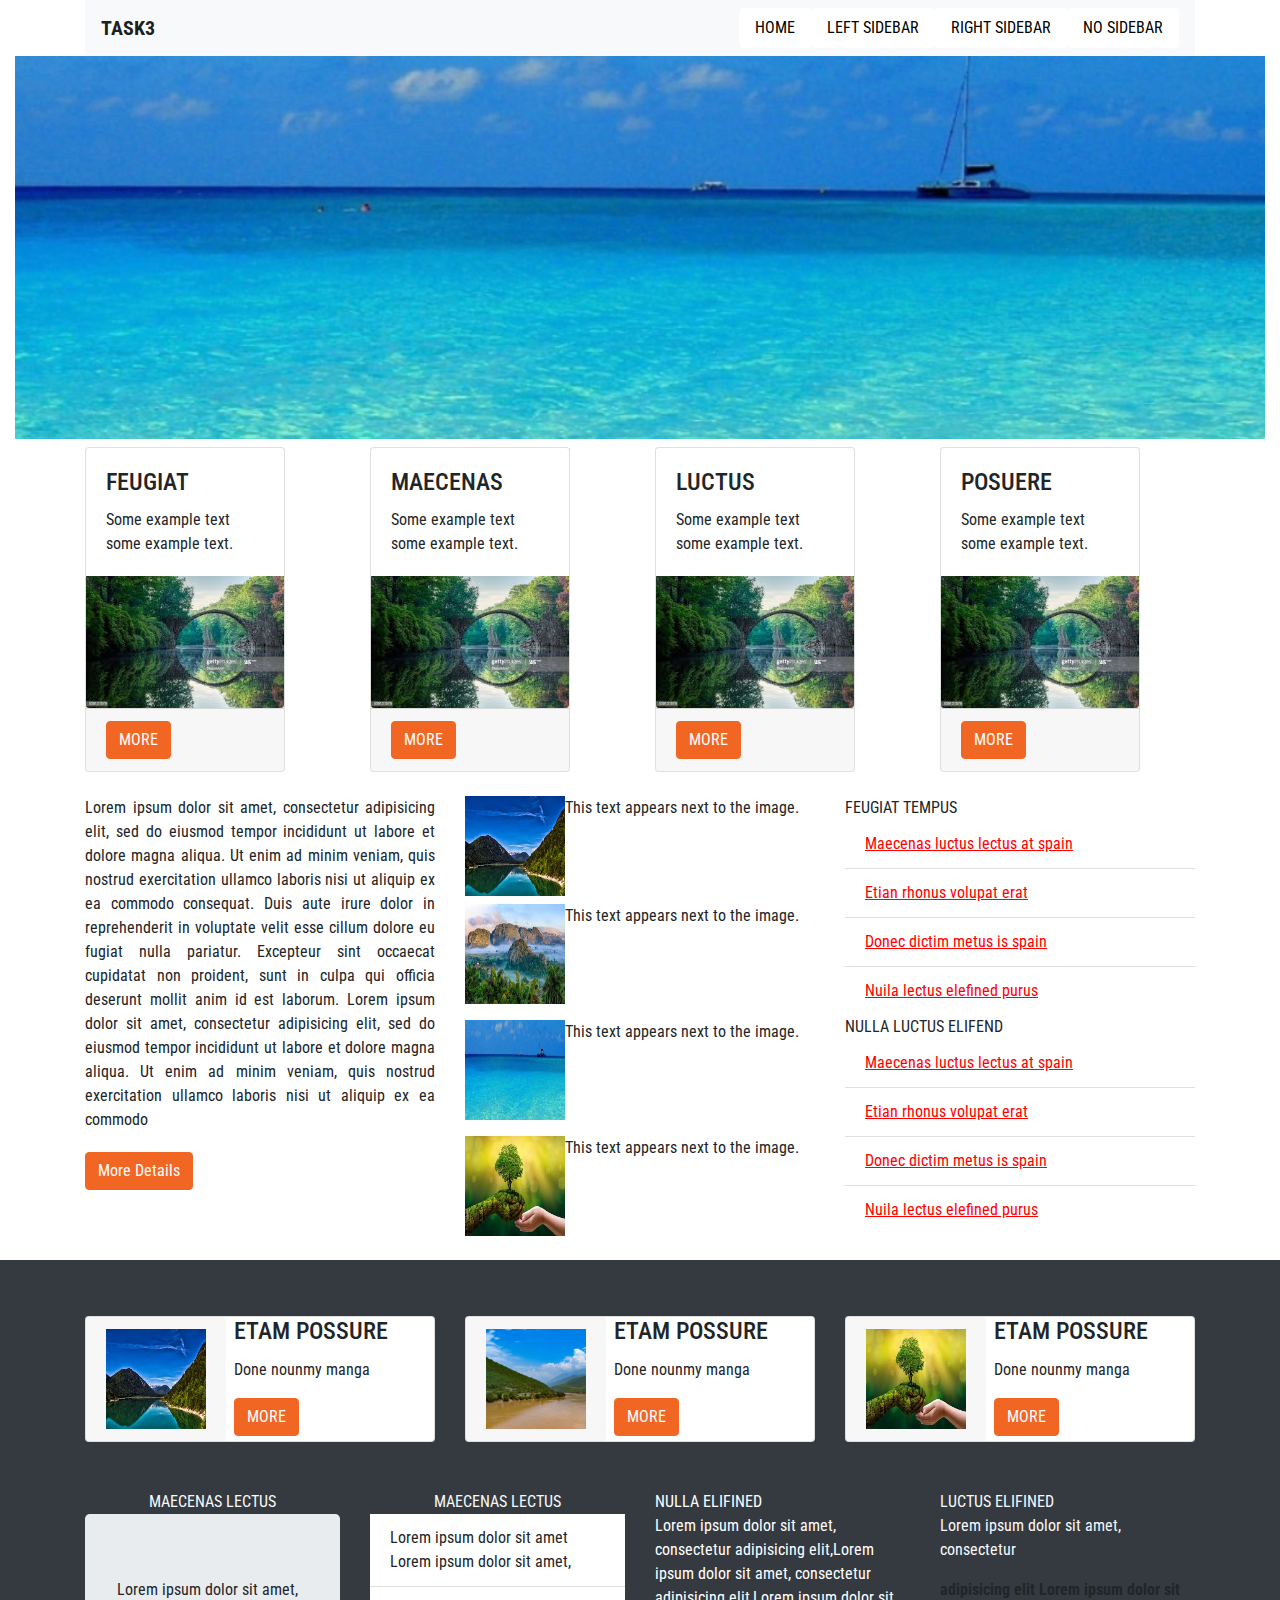
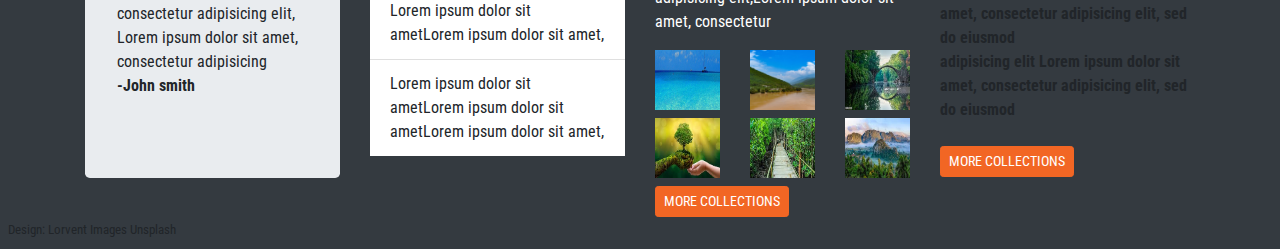
<file: index.html>
<!DOCTYPE html>
<html lang="en">
<head>
  <title>Lorvent Bootstrap Task3</title>
  <meta charset="utf-8">
  <meta name="viewport" content="width=device-width, initial-scale=1">
  <link rel="stylesheet" href="https://maxcdn.bootstrapcdn.com/bootstrap/4.5.0/css/bootstrap.min.css">
  <link rel="stylesheet" type="text/css" href="css/style.css">
  <link href="https://fonts.googleapis.com/css2?family=Roboto+Condensed:wght@300&display=swap" rel="stylesheet">
</head>
<body>

<div class="container">
<nav class="navbar navbar-expand-md navbar-light bg-light">
    <a class="navbar-brand font-weight-bolder" href="index.html">TASK3</a>
    <button class="navbar-toggler" type="button" data-toggle="collapse" data-target="#navbarNav">
        <span class="navbar-toggler-icon"></span>
    </button>
    <div class="collapse navbar-collapse" id="navbarNav">
        <ul class="navbar-nav mr-auto">
            
        </ul>
         <ul class="nav nav-pills">
           <li class="nav-item ">
                <a class="nav-link" href="index.html">HOME</a>
            </li>
            <li class="nav-item">
                <a class="nav-link" href="left.html">LEFT SIDEBAR</a>
            </li>
            <li class="nav-item">
                <a class="nav-link" href="right.html">RIGHT SIDEBAR</a>
            </li>
             <li class="nav-item">
                <a class="nav-link" href="nosidebar.html">NO SIDEBAR</a>
            </li>
    </ul>
    </div>
</nav>
</div>

<div class="container-fluid">
<img src="images/img1.jpg"  width="100%" class="img-fluid"/>
</div>


<div class="container mt-2">
  <div class="row">
    <div class="col-md-3">
         <div class="card" style="width:200px">
            <div class="card-body">
              <h4 class="card-title">FEUGIAT </h4>
              <p class="card-text">Some example text some example text. </p>  
            </div>
          <img class="card-img-bottom" src="images/img3.jpg" alt="Card image" style="width:100%">
          <div class="card-footer">
          <a href="#" class="btn btn-primary">MORE</a>
          </div>
         </div>
    </div>
    <div class="col-md-3">
         <div class="card" style="width:200px">
            <div class="card-body">
              <h4 class="card-title">MAECENAS</h4>
              <p class="card-text">Some example text some example text. </p>  
            </div>
           <img class="card-img-bottom" src="images/img3.jpg" alt="Card image" style="width:100%">
          <div class="card-footer">
          <a href="#" class="btn btn-primary">MORE</a>
          </div>
         </div>
    </div>
    <div class="col-md-3">
         <div class="card" style="width:200px">
            <div class="card-body">
              <h4 class="card-title">LUCTUS</h4>
              <p class="card-text">Some example text some example text. </p>  
            </div>
           <img class="card-img-bottom" src="images/img3.jpg" alt="Card image" style="width:100%">
          <div class="card-footer">
          <a href="#" class="btn btn-primary">MORE</a>
          </div>
         </div>
    </div>
    <div class="col-md-3">
         <div class="card" style="width:200px">
            <div class="card-body">
              <h4 class="card-title">POSUERE </h4>
              <p class="card-text">Some example text some example text. </p>  
            </div>
           <img class="card-img-bottom" src="images/img3.jpg" alt="Card image" style="width:100%">
          <div class="card-footer">
          <a href="#" class="btn btn-primary">MORE</a>
          </div>
         </div>
    </div>
  </div>
</div>


<div class="container mt-4">
  <div class="row">
    <div class="col-md-4 text-justify">
        <p>Lorem ipsum dolor sit amet, consectetur adipisicing elit, sed do eiusmod
        tempor incididunt ut labore et dolore magna aliqua. Ut enim ad minim veniam,
        quis nostrud exercitation ullamco laboris nisi ut aliquip ex ea commodo
        consequat. Duis aute irure dolor in reprehenderit in voluptate velit esse
        cillum dolore eu fugiat nulla pariatur. Excepteur sint occaecat cupidatat non
        proident, sunt in culpa qui officia deserunt mollit anim id est laborum.

        Lorem ipsum dolor sit amet, consectetur adipisicing elit, sed do eiusmod
        tempor incididunt ut labore et dolore magna aliqua. Ut enim ad minim veniam,
        quis nostrud exercitation ullamco laboris nisi ut aliquip ex ea commodo      
      </p>
        <button type="button" class="btn btn-primary mt-1">More Details</button>
    </div>
    <div class="col-md-4">
         <div class="clearfix">
              <img src="images/img7.jpg" height="100px" width="100px" alt="" class="float-left">
              <p>This text appears next to the image.</p>
          </div>
           <div class="clearfix mt-2">
              <img src="images/img6.jpg" height="100px" width="100px" alt="" class="float-left">
              <p>This text appears next to the image.</p>
          </div>
           <div class="clearfix mt-3">
              <img src="images/img1.jpg" height="100px" width="100px" alt="" class="float-left">
              <p>This text appears next to the image.</p>
          </div>
           <div class="clearfix mt-3">
              <img src="images/img4.jpg" height="100px" width="100px" alt="" class="float-left">
              <p>This text appears next to the image.</p>
          </div>
    </div>
    <div class="col-md-4">
      FEUGIAT TEMPUS
           <ul class="list-group list-group-flush" style="text-decoration:underline; color: red">
            <li class="list-group-item ">Maecenas luctus lectus at spain</li>
            <li  class="list-group-item">Etian rhonus volupat erat</li>
            <li class="list-group-item">Donec dictim metus is spain</li>
            <li class="list-group-item">Nuila lectus elefined purus</li>
          </ul>

      NULLA LUCTUS ELIFEND
           <ul class="list-group list-group-flush" style="text-decoration:underline; color: red">
            <li class="list-group-item ">Maecenas luctus lectus at spain</li>
            <li  class="list-group-item">Etian rhonus volupat erat</li>
            <li class="list-group-item">Donec dictim metus is spain</li>
            <li class="list-group-item">Nuila lectus elefined purus</li>
          </ul>
    </div>
  </div>
</div> 

 <section class="bg-dark p-2 mt-4">
  <div class="container mt-5 ">
    <div class="row">
        <div class="col-md-4">
            <div class="card flex-row flex-wrap">
                <div class="card-header border-0">
                   <img src="images/img7.jpg" height="100px" width="100px" alt=""/>
                </div>
                <div class="card-block px-2">
                    <h4 class="card-title">ETAM POSSURE</h4>
                    <p class="card-text">Done nounmy manga</p>
                    <a href="#" class="btn btn-primary">MORE</a>
                </div>
                <div class="w-100"></div>
                
            </div>
        </div>
        <div class="col-md-4">
            <div class="card flex-row flex-wrap">
                <div class="card-header border-0">
                    <img src="images/img2.jpg" height="100px" width="100px" alt=""/>
                </div>
                <div class="card-block px-2">
                    <h4 class="card-title">ETAM POSSURE</h4>
                    <p class="card-text">Done nounmy manga</p>
                    <a href="#" class="btn btn-primary">MORE</a>
                </div>
                <div class="w-100"></div>
               
            </div>
        </div>
        <div class="col-md-4">
            <div class="card flex-row flex-wrap">
                <div class="card-header border-0">
                    <img src="images/img4.jpg" height="100px" width="100px" alt=""/>
                </div>
                <div class="card-block px-2">
                    <h4 class="card-title">ETAM POSSURE</h4>
                    <p class="card-text">Done nounmy manga</p>
                    <a href="#" class="btn btn-primary">MORE</a>
                </div>
                <div class="w-100"></div>
                
            </div>
        </div>
    </div>
</div>

<div class="container mt-5">
    <div class="row">
        <div class="col-md-3">
          <div class="text-light text-center">MAECENAS LECTUS</div>
            <div class="jumbotron">
              <p>Lorem ipsum dolor sit amet, consectetur adipisicing elit, Lorem ipsum dolor sit amet, consectetur adipisicing <br><strong>-John smith</strong> </p>
            </div>
        </div>
        <div class="col-md-3">
           <div class="text-light text-center">MAECENAS LECTUS</div> 
             <ul class="list-group list-group-flush">

            <li class="list-group-item">Lorem ipsum dolor sit amet
            Lorem ipsum dolor sit amet, </li>
            <li class="list-group-item">Lorem ipsum dolor sit ametLorem ipsum dolor sit amet, </li>
            <li class="list-group-item">Lorem ipsum dolor sit ametLorem ipsum dolor sit ametLorem ipsum dolor sit amet, </li>
          
           </ul>
        </div>
        <div class="col-md-3">
          <div style="color: white">NULLA ELIFINED</div>
          <div class="text-white">Lorem ipsum dolor sit amet, consectetur adipisicing elit,Lorem ipsum dolor sit amet, consectetur adipisicing elit,Lorem ipsum dolor sit amet, consectetur </div>
          <div class="row row-cols-3 mt-3">
                <div class="col"> 
                  <img src="images/img1.jpg" height="60px" width="100%" alt=""/>
                </div>
                <div class="col">
                    <img src="images/img2.jpg" height="60px" width="100%" alt=""/>
                </div>
                <div class="col">
                    <img src="images/img3.jpg" height="60px" width="100%" alt=""/>
                </div>
                <div class="col mt-2">
                    <img src="images/img4.jpg" height="60px" width="100%" alt=""/>
                </div>  
                <div class="col mt-2">
                    <img src="images/img5.jpg" height="60px" width="100%" alt=""/>
                </div>
                <div class="col mt-2">
                    <img src="images/img6.jpg" height="60px" width="100%" alt=""/>
                </div>
          </div>
          <a href="#" class="btn btn-primary btn-sm mt-2">MORE COLLECTIONS</a>
          
          
        </div>
        <div class="col-md-3">
          <div class="text-light">LUCTUS ELIFINED</div>
          <P class="text-light">Lorem ipsum dolor sit amet, consectetur</P> 

          <p class="font-weight-bolder">adipisicing elit 
          Lorem ipsum dolor sit amet, consectetur adipisicing elit, sed do eiusmod <br>adipisicing elit 
          Lorem ipsum dolor sit amet, consectetur adipisicing elit, sed do eiusmod </p>
          
        <a href="#" class="btn btn-primary btn-sm mt-2">MORE COLLECTIONS</a>
          
        </div>
        </div>
    </div>
    <small class="text-center"> Design: Lorvent Images Unsplash</small>
</div>
</section>


</body>
 <script src="https://ajax.googleapis.com/ajax/libs/jquery/3.5.1/jquery.min.js"></script>
  <script src="https://cdnjs.cloudflare.com/ajax/libs/popper.js/1.16.0/umd/popper.min.js"></script>
  <script src="https://maxcdn.bootstrapcdn.com/bootstrap/4.5.0/js/bootstrap.min.js"></script>
</html>
</file>
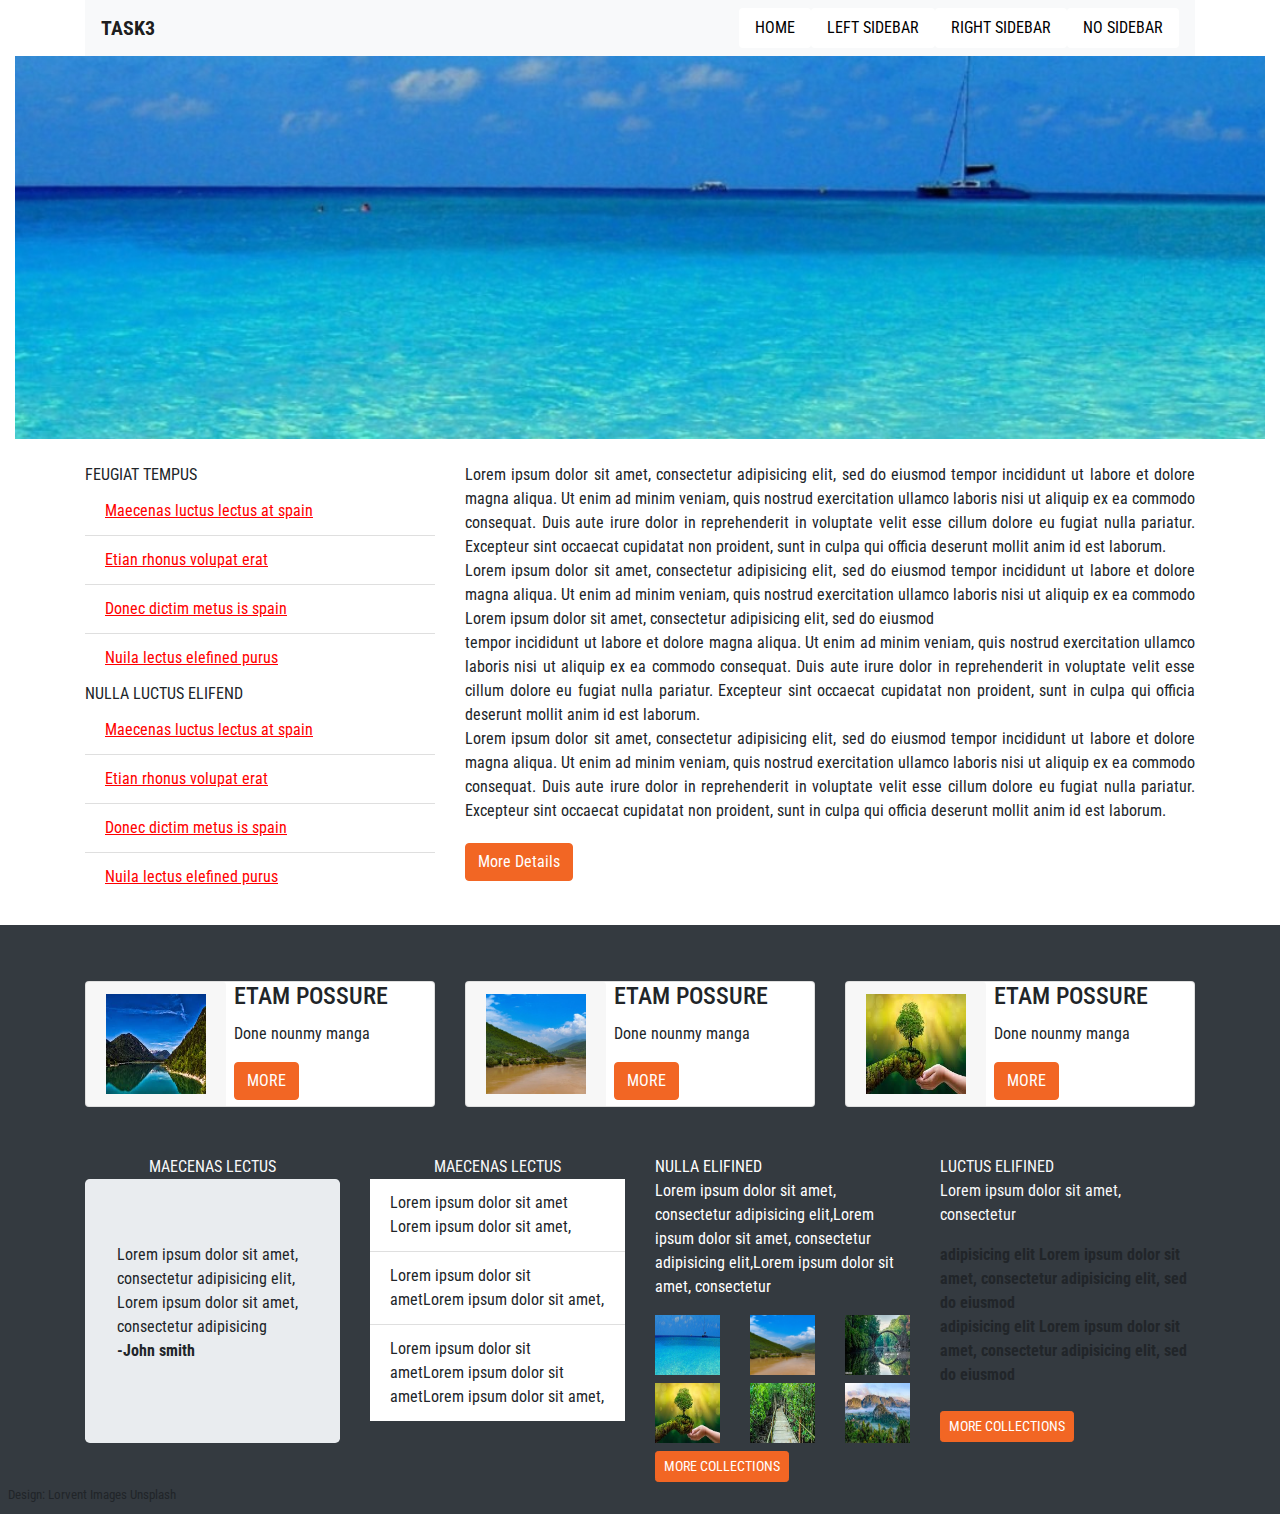
<file: left.html>
<!DOCTYPE html>
<html lang="en">
<head>
  <title>Lorvent Bootstrap Task3- Left </title>
  <meta charset="utf-8">
  <meta name="viewport" content="width=device-width, initial-scale=1">
  <link rel="stylesheet" href="https://maxcdn.bootstrapcdn.com/bootstrap/4.5.0/css/bootstrap.min.css">
  <link rel="stylesheet" type="text/css" href="css/style.css">
  <link href="https://fonts.googleapis.com/css2?family=Roboto+Condensed:wght@300&display=swap" rel="stylesheet">
</head>
<body>

<div class="container">
<nav class="navbar navbar-expand-md navbar-light bg-light">
    <a class="navbar-brand font-weight-bolder" href="index.html">TASK3</a>
    <button class="navbar-toggler" type="button" data-toggle="collapse" data-target="#navbarNav">
        <span class="navbar-toggler-icon"></span>
    </button>
    <div class="collapse navbar-collapse" id="navbarNav">
        <ul class="navbar-nav mr-auto">
            
        </ul>
         <ul class="nav nav-pills">
           <li class="nav-item ">
                <a class="nav-link" href="index.html">HOME</a>
            </li>
            <li class="nav-item">
                <a class="nav-link" href="left.html">LEFT SIDEBAR</a>
            </li>
            <li class="nav-item">
                <a class="nav-link" href="right.html">RIGHT SIDEBAR</a>
            </li>
             <li class="nav-item">
                <a class="nav-link" href="nosidebar.html">NO SIDEBAR</a>
            </li>
    </ul>
    </div>
</nav>
</div>

<div class="container-fluid">
<img src="images/img1.jpg"  width="100%" class="img-fluid"/>
</div>




<div class="container mt-4">
  <div class="row">
     <div class="col-md-4">
      FEUGIAT TEMPUS
           <ul class="list-group list-group-flush" style="text-decoration:underline; color: red">
            <li class="list-group-item ">Maecenas luctus lectus at spain</li>
            <li  class="list-group-item">Etian rhonus volupat erat</li>
            <li class="list-group-item">Donec dictim metus is spain</li>
            <li class="list-group-item">Nuila lectus elefined purus</li>
          </ul>

      NULLA LUCTUS ELIFEND
           <ul class="list-group list-group-flush" style="text-decoration:underline; color: red">
            <li class="list-group-item ">Maecenas luctus lectus at spain</li>
            <li  class="list-group-item">Etian rhonus volupat erat</li>
            <li class="list-group-item">Donec dictim metus is spain</li>
            <li class="list-group-item">Nuila lectus elefined purus</li>
          </ul>
    </div>
    <div class="col-md-8 text-justify">
        <p>Lorem ipsum dolor sit amet, consectetur adipisicing elit, sed do eiusmod
        tempor incididunt ut labore et dolore magna aliqua. Ut enim ad minim veniam,
        quis nostrud exercitation ullamco laboris nisi ut aliquip ex ea commodo
        consequat. Duis aute irure dolor in reprehenderit in voluptate velit esse
        cillum dolore eu fugiat nulla pariatur. Excepteur sint occaecat cupidatat non
        proident, sunt in culpa qui officia deserunt mollit anim id est laborum.<br>

        Lorem ipsum dolor sit amet, consectetur adipisicing elit, sed do eiusmod
        tempor incididunt ut labore et dolore magna aliqua. Ut enim ad minim veniam,
        quis nostrud exercitation ullamco laboris nisi ut aliquip ex ea commodo   
        Lorem ipsum dolor sit amet, consectetur adipisicing elit, sed do eiusmod <br>
           tempor incididunt ut labore et dolore magna aliqua. Ut enim ad minim veniam,
           quis nostrud exercitation ullamco laboris nisi ut aliquip ex ea commodo
           consequat. Duis aute irure dolor in reprehenderit in voluptate velit esse
           cillum dolore eu fugiat nulla pariatur. Excepteur sint occaecat cupidatat non
           proident, sunt in culpa qui officia deserunt mollit anim id est laborum.   <br>
           Lorem ipsum dolor sit amet, consectetur adipisicing elit, sed do eiusmod
           tempor incididunt ut labore et dolore magna aliqua. Ut enim ad minim veniam,
           quis nostrud exercitation ullamco laboris nisi ut aliquip ex ea commodo
           consequat. Duis aute irure dolor in reprehenderit in voluptate velit esse
           cillum dolore eu fugiat nulla pariatur. Excepteur sint occaecat cupidatat non
           proident, sunt in culpa qui officia deserunt mollit anim id est laborum.
      </p>
        <button type="button" class="btn btn-primary mt-1">More Details</button>
    </div>
   
   
  </div>
</div>




 <section class="bg-dark p-2 mt-4">
  <div class="container mt-5 ">
    <div class="row">
        <div class="col-md-4">
            <div class="card flex-row flex-wrap">
                <div class="card-header border-0">
                   <img src="images/img7.jpg" height="100px" width="100px" alt=""/>
                </div>
                <div class="card-block px-2">
                    <h4 class="card-title">ETAM POSSURE</h4>
                    <p class="card-text">Done nounmy manga</p>
                    <a href="#" class="btn btn-primary">MORE</a>
                </div>
                <div class="w-100"></div>
                
            </div>
        </div>
        <div class="col-md-4">
            <div class="card flex-row flex-wrap">
                <div class="card-header border-0">
                    <img src="images/img2.jpg" height="100px" width="100px" alt=""/>
                </div>
                <div class="card-block px-2">
                    <h4 class="card-title">ETAM POSSURE</h4>
                    <p class="card-text">Done nounmy manga</p>
                    <a href="#" class="btn btn-primary">MORE</a>
                </div>
                <div class="w-100"></div>
               
            </div>
        </div>
        <div class="col-md-4">
            <div class="card flex-row flex-wrap">
                <div class="card-header border-0">
                    <img src="images/img4.jpg" height="100px" width="100px" alt=""/>
                </div>
                <div class="card-block px-2">
                    <h4 class="card-title">ETAM POSSURE</h4>
                    <p class="card-text">Done nounmy manga</p>
                    <a href="#" class="btn btn-primary">MORE</a>
                </div>
                <div class="w-100"></div>
                
            </div>
        </div>
    </div>
</div>

<div class="container mt-5">
    <div class="row">
        <div class="col-md-3">
          <div class="text-light text-center">MAECENAS LECTUS</div>
            <div class="jumbotron">
              <p>Lorem ipsum dolor sit amet, consectetur adipisicing elit, Lorem ipsum dolor sit amet, consectetur adipisicing <br><strong>-John smith</strong> </p>
            </div>
        </div>
        <div class="col-md-3">
           <div class="text-light text-center">MAECENAS LECTUS</div> 
             <ul class="list-group list-group-flush">

            <li class="list-group-item">Lorem ipsum dolor sit amet
            Lorem ipsum dolor sit amet, </li>
            <li class="list-group-item">Lorem ipsum dolor sit ametLorem ipsum dolor sit amet, </li>
            <li class="list-group-item">Lorem ipsum dolor sit ametLorem ipsum dolor sit ametLorem ipsum dolor sit amet, </li>
          
           </ul>
        </div>
        <div class="col-md-3">
          <div style="color: white">NULLA ELIFINED</div>
          <div class="text-white">Lorem ipsum dolor sit amet, consectetur adipisicing elit,Lorem ipsum dolor sit amet, consectetur adipisicing elit,Lorem ipsum dolor sit amet, consectetur </div>
          <div class="row row-cols-3 mt-3">
                <div class="col"> 
                  <img src="images/img1.jpg" height="60px" width="100%" alt=""/>
                </div>
                <div class="col">
                    <img src="images/img2.jpg" height="60px" width="100%" alt=""/>
                </div>
                <div class="col">
                    <img src="images/img3.jpg" height="60px" width="100%" alt=""/>
                </div>
                <div class="col mt-2">
                    <img src="images/img4.jpg" height="60px" width="100%" alt=""/>
                </div>  
                <div class="col mt-2">
                    <img src="images/img5.jpg" height="60px" width="100%" alt=""/>
                </div>
                <div class="col mt-2">
                    <img src="images/img6.jpg" height="60px" width="100%" alt=""/>
                </div>
          </div>
          <a href="#" class="btn btn-primary btn-sm mt-2">MORE COLLECTIONS</a>
          
          
        </div>
        <div class="col-md-3">
          <div class="text-light">LUCTUS ELIFINED</div>
          <P class="text-light">Lorem ipsum dolor sit amet, consectetur</P> 

          <p class="font-weight-bolder">adipisicing elit 
          Lorem ipsum dolor sit amet, consectetur adipisicing elit, sed do eiusmod <br>adipisicing elit 
          Lorem ipsum dolor sit amet, consectetur adipisicing elit, sed do eiusmod </p>
          
        <a href="#" class="btn btn-primary btn-sm mt-2">MORE COLLECTIONS</a>
          
        </div>
        </div>
    </div>
    <small class="text-center"> Design: Lorvent Images Unsplash</small>
</div>
</section>


</body>
 <script src="https://ajax.googleapis.com/ajax/libs/jquery/3.5.1/jquery.min.js"></script>
  <script src="https://cdnjs.cloudflare.com/ajax/libs/popper.js/1.16.0/umd/popper.min.js"></script>
  <script src="https://maxcdn.bootstrapcdn.com/bootstrap/4.5.0/js/bootstrap.min.js"></script>
</html>
</file>
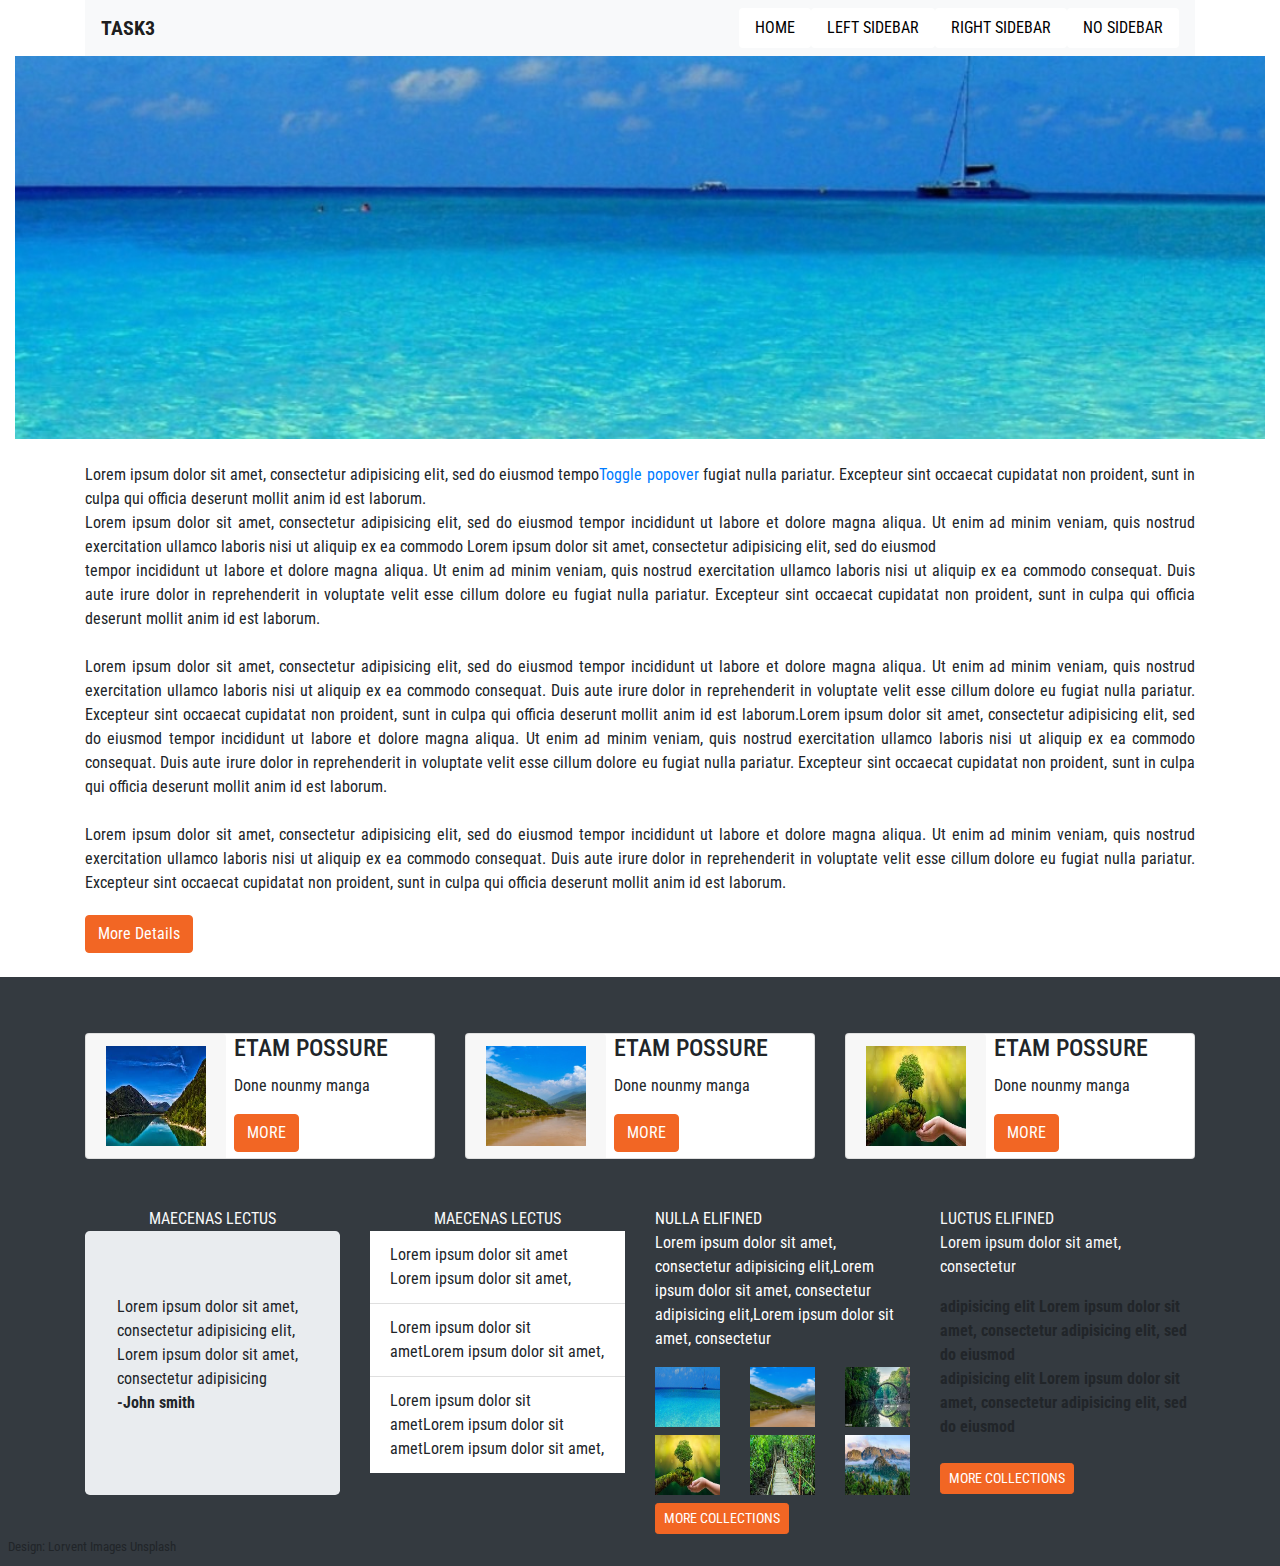
<file: nosidebar.html>
<!DOCTYPE html>
<html lang="en">
<head>
  <title>Lorvent Bootstrap Task3 - NoSideBar</title>
  <meta charset="utf-8">
  <meta name="viewport" content="width=device-width, initial-scale=1">
  <link rel="stylesheet" href="https://maxcdn.bootstrapcdn.com/bootstrap/4.5.0/css/bootstrap.min.css">
  <link rel="stylesheet" type="text/css" href="css/style.css">
  <link href="https://fonts.googleapis.com/css2?family=Roboto+Condensed:wght@300&display=swap" rel="stylesheet">
</head>
<body>

<div class="container">
<nav class="navbar navbar-expand-md navbar-light bg-light">
    <a class="navbar-brand font-weight-bolder" href="index.html">TASK3</a>
    <button class="navbar-toggler" type="button" data-toggle="collapse" data-target="#navbarNav">
        <span class="navbar-toggler-icon"></span>
    </button>
    <div class="collapse navbar-collapse" id="navbarNav">
        <ul class="navbar-nav mr-auto">
            
        </ul>
         <ul class="nav nav-pills">
           <li class="nav-item ">
                <a class="nav-link" href="index.html">HOME</a>
            </li>
            <li class="nav-item">
                <a class="nav-link" href="left.html">LEFT SIDEBAR</a>
            </li>
            <li class="nav-item">
                <a class="nav-link" href="right.html">RIGHT SIDEBAR</a>
            </li>
             <li class="nav-item">
                <a class="nav-link" href="nosidebar.html">NO SIDEBAR</a>
            </li>
    </ul>
    </div>
</nav>
</div>

<div class="container-fluid">
<img src="images/img1.jpg"  width="100%" class="img-fluid"/>
</div>





<div class="container mt-4">
  <div class="row">
    
    <div class="col-md-12 text-justify">
        <p>Lorem ipsum dolor sit amet, consectetur adipisicing elit, sed do eiusmod
        tempo<a href="#" data-toggle="popover" title="Roboto Condensed" data-content="Font-Size:20px line-height;26px" data-placement="bottom">Toggle popover</a> fugiat nulla pariatur. Excepteur sint occaecat cupidatat non
        proident, sunt in culpa qui officia deserunt mollit anim id est laborum.<br>

        Lorem ipsum dolor sit amet, consectetur adipisicing elit, sed do eiusmod
        tempor incididunt ut labore et dolore magna aliqua. Ut enim ad minim veniam,
        quis nostrud exercitation ullamco laboris nisi ut aliquip ex ea commodo   
        Lorem ipsum dolor sit amet, consectetur adipisicing elit, sed do eiusmod <br>
           tempor incididunt ut labore et dolore magna aliqua. Ut enim ad minim veniam,
           quis nostrud exercitation ullamco laboris nisi ut aliquip ex ea commodo
           consequat. Duis aute irure dolor in reprehenderit in voluptate velit esse
           cillum dolore eu fugiat nulla pariatur. Excepteur sint occaecat cupidatat non
           proident, sunt in culpa qui officia deserunt mollit anim id est laborum.<br><br>
           Lorem ipsum dolor sit amet, consectetur adipisicing elit, sed do eiusmod
           tempor incididunt ut labore et dolore magna aliqua. Ut enim ad minim veniam,
           quis nostrud exercitation ullamco laboris nisi ut aliquip ex ea commodo
           consequat. Duis aute irure dolor in reprehenderit in voluptate velit esse
           cillum dolore eu fugiat nulla pariatur. Excepteur sint occaecat cupidatat non
           proident, sunt in culpa qui officia deserunt mollit anim id est laborum.Lorem ipsum dolor sit amet, consectetur adipisicing elit, sed do eiusmod
           tempor incididunt ut labore et dolore magna aliqua. Ut enim ad minim veniam,
           quis nostrud exercitation ullamco laboris nisi ut aliquip ex ea commodo
           consequat. Duis aute irure dolor in reprehenderit in voluptate velit esse
           cillum dolore eu fugiat nulla pariatur. Excepteur sint occaecat cupidatat non
           proident, sunt in culpa qui officia deserunt mollit anim id est laborum.<br><br>
           Lorem ipsum dolor sit amet, consectetur adipisicing elit, sed do eiusmod
           tempor incididunt ut labore et dolore magna aliqua. Ut enim ad minim veniam,
           quis nostrud exercitation ullamco laboris nisi ut aliquip ex ea commodo
           consequat. Duis aute irure dolor in reprehenderit in voluptate velit esse
           cillum dolore eu fugiat nulla pariatur. Excepteur sint occaecat cupidatat non
           proident, sunt in culpa qui officia deserunt mollit anim id est laborum.
      </p>
        <button type="button" class="btn btn-primary mt-1">More Details</button>
    </div>
   
   
  </div>
</div>

 

 <section class="bg-dark p-2 mt-4">
  <div class="container mt-5 ">
    <div class="row">
        <div class="col-md-4">
            <div class="card flex-row flex-wrap">
                <div class="card-header border-0">
                   <img src="images/img7.jpg" height="100px" width="100px" alt=""/>
                </div>
                <div class="card-block px-2">
                    <h4 class="card-title">ETAM POSSURE</h4>
                    <p class="card-text">Done nounmy manga</p>
                    <a href="#" class="btn btn-primary">MORE</a>
                </div>
                <div class="w-100"></div>
                
            </div>
        </div>
        <div class="col-md-4">
            <div class="card flex-row flex-wrap">
                <div class="card-header border-0">
                    <img src="images/img2.jpg" height="100px" width="100px" alt=""/>
                </div>
                <div class="card-block px-2">
                    <h4 class="card-title">ETAM POSSURE</h4>
                    <p class="card-text">Done nounmy manga</p>
                    <a href="#" class="btn btn-primary">MORE</a>
                </div>
                <div class="w-100"></div>
               
            </div>
        </div>
        <div class="col-md-4">
            <div class="card flex-row flex-wrap">
                <div class="card-header border-0">
                    <img src="images/img4.jpg" height="100px" width="100px" alt=""/>
                </div>
                <div class="card-block px-2">
                    <h4 class="card-title">ETAM POSSURE</h4>
                    <p class="card-text">Done nounmy manga</p>
                    <a href="#" class="btn btn-primary">MORE</a>
                </div>
                <div class="w-100"></div>
                
            </div>
        </div>
    </div>
</div>

<div class="container mt-5">
    <div class="row">
        <div class="col-md-3">
          <div class="text-light text-center">MAECENAS LECTUS</div>
            <div class="jumbotron">
              <p>Lorem ipsum dolor sit amet, consectetur adipisicing elit, Lorem ipsum dolor sit amet, consectetur adipisicing <br><strong>-John smith</strong> </p>
            </div>
        </div>
        <div class="col-md-3">
           <div class="text-light text-center">MAECENAS LECTUS</div> 
             <ul class="list-group list-group-flush">

            <li class="list-group-item">Lorem ipsum dolor sit amet
            Lorem ipsum dolor sit amet, </li>
            <li class="list-group-item">Lorem ipsum dolor sit ametLorem ipsum dolor sit amet, </li>
            <li class="list-group-item">Lorem ipsum dolor sit ametLorem ipsum dolor sit ametLorem ipsum dolor sit amet, </li>
          
           </ul>
        </div>
        <div class="col-md-3">
          <div style="color: white">NULLA ELIFINED</div>
          <div class="text-white">Lorem ipsum dolor sit amet, consectetur adipisicing elit,Lorem ipsum dolor sit amet, consectetur adipisicing elit,Lorem ipsum dolor sit amet, consectetur </div>
          <div class="row row-cols-3 mt-3">
                <div class="col"> 
                  <img src="images/img1.jpg" height="60px" width="100%" alt=""/>
                </div>
                <div class="col">
                    <img src="images/img2.jpg" height="60px" width="100%" alt=""/>
                </div>
                <div class="col">
                    <img src="images/img3.jpg" height="60px" width="100%" alt=""/>
                </div>
                <div class="col mt-2">
                    <img src="images/img4.jpg" height="60px" width="100%" alt=""/>
                </div>  
                <div class="col mt-2">
                    <img src="images/img5.jpg" height="60px" width="100%" alt=""/>
                </div>
                <div class="col mt-2">
                    <img src="images/img6.jpg" height="60px" width="100%" alt=""/>
                </div>
          </div>
          <a href="#" class="btn btn-primary btn-sm mt-2">MORE COLLECTIONS</a>
          
          
        </div>
        <div class="col-md-3">
          <div class="text-light">LUCTUS ELIFINED</div>
          <P class="text-light">Lorem ipsum dolor sit amet, consectetur</P> 

          <p class="font-weight-bolder">adipisicing elit 
          Lorem ipsum dolor sit amet, consectetur adipisicing elit, sed do eiusmod <br>adipisicing elit 
          Lorem ipsum dolor sit amet, consectetur adipisicing elit, sed do eiusmod </p>
          
        <a href="#" class="btn btn-primary btn-sm mt-2">MORE COLLECTIONS</a>
          
        </div>
        </div>
    </div>
    <small class="text-center"> Design: Lorvent Images Unsplash</small>
</div>
</section>


</body>
 <script src="https://ajax.googleapis.com/ajax/libs/jquery/3.5.1/jquery.min.js"></script>
  <script src="https://cdnjs.cloudflare.com/ajax/libs/popper.js/1.16.0/umd/popper.min.js"></script>
  <script src="https://maxcdn.bootstrapcdn.com/bootstrap/4.5.0/js/bootstrap.min.js"></script>





<script>
$(document).ready(function(){
  $('[data-toggle="popover"]').popover();
});
</script>
</html>
</file>
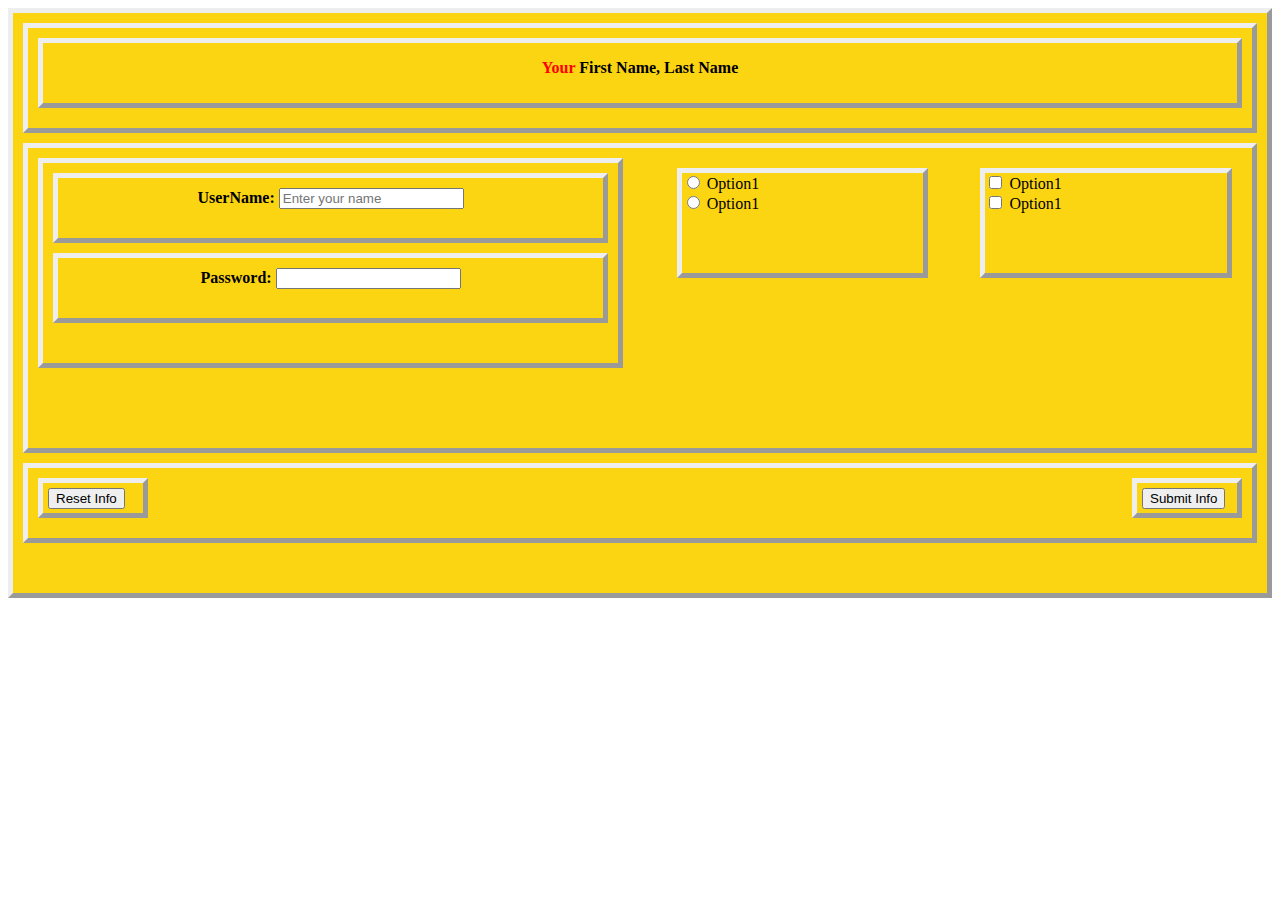
<file: register.html>
<!DOCTYPE html>
<html lang="en">
<head>
  <title>Task One hour</title>
  <meta charset="utf-8">
  <meta name="viewport" content="width=device-width, initial-scale=1">
  <link rel="stylesheet" type="text/css" href="css/task.css">

</head>
<body>

<div class="tab">
    <div class="header">
      <div class="name">
         <p> <span style="color:red;text-align: center">Your</span> First Name, Last Name</p>
      </div>
    </div>

  <div class="middle">
    <div class="left">
      <div class="name">
         UserName: <input type="text" name="username" placeholder="Enter your name">
      </div>
      <div class="name">
          Password: <input type="Password" name="password">
      </div>
    </div>
    <div class="right">
        <div class="ra">
            <div><input type="radio"> Option1 </div>
            <div><input type="radio"> Option1 </div>
          </div>
            <div class="rb"> 
              <div><input type="checkbox"> Option1 </div>
            <div><input type="checkbox"> Option1 </div>

            </div>

    </div>
  </div>

   <div class="footer">
      <div class="fa">
        <button type="reset">Reset Info </button> 
      </div>
      <div class="fb">
         <button type="Submit">Submit Info </button> 
      </div>
    </div>


</div>




</body>
</html>
</file>
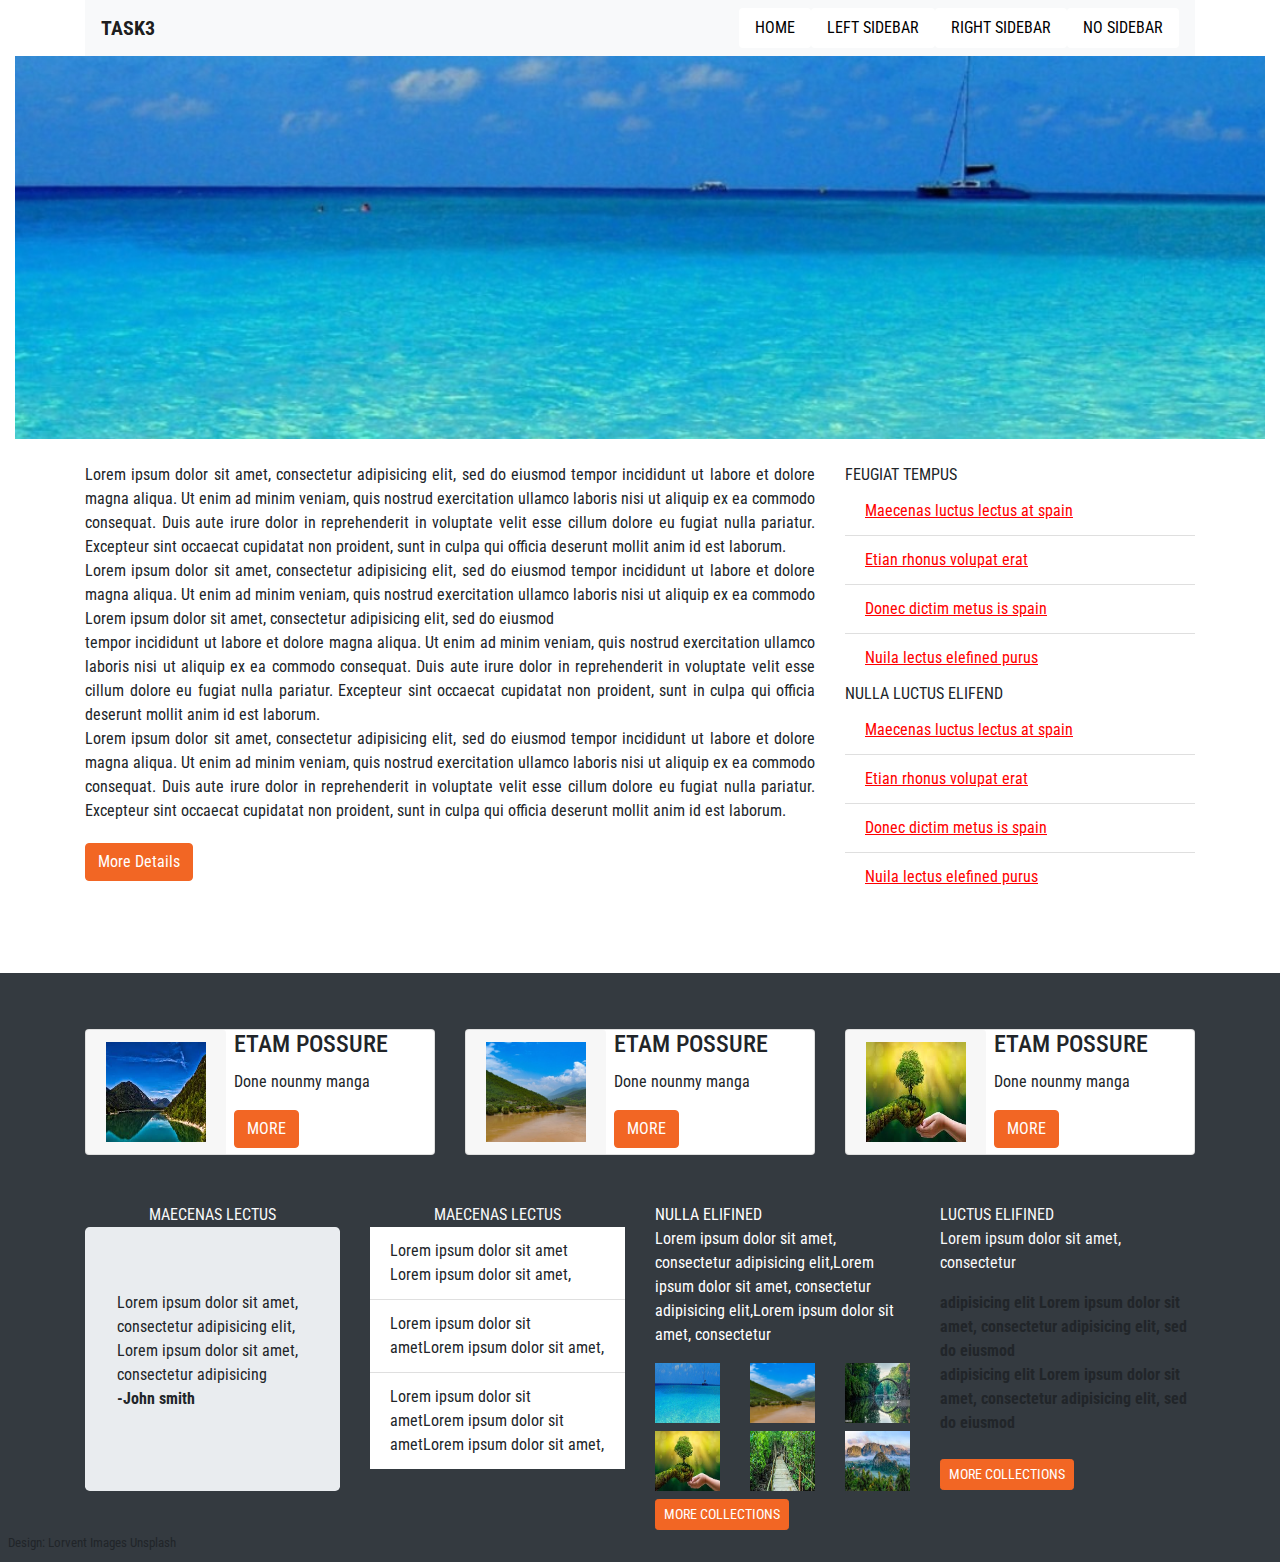
<file: right.html>
<!DOCTYPE html>
<html lang="en">
<head>
  <title>Lorvent Bootstrap Task3 - Right</title>
  <meta charset="utf-8">
  <meta name="viewport" content="width=device-width, initial-scale=1">
  <link rel="stylesheet" href="https://maxcdn.bootstrapcdn.com/bootstrap/4.5.0/css/bootstrap.min.css">
  <link rel="stylesheet" type="text/css" href="css/style.css">
  <link href="https://fonts.googleapis.com/css2?family=Roboto+Condensed:wght@300&display=swap" rel="stylesheet">
</head>
<body>

<div class="container">
<nav class="navbar navbar-expand-md navbar-light bg-light">
    <a class="navbar-brand font-weight-bolder" href="index.html">TASK3</a>
    <button class="navbar-toggler" type="button" data-toggle="collapse" data-target="#navbarNav">
        <span class="navbar-toggler-icon"></span>
    </button>
    <div class="collapse navbar-collapse" id="navbarNav">
        <ul class="navbar-nav mr-auto">
            
        </ul>
         <ul class="nav nav-pills">
           <li class="nav-item ">
                <a class="nav-link" href="index.html">HOME</a>
            </li>
            <li class="nav-item">
                <a class="nav-link" href="left.html">LEFT SIDEBAR</a>
            </li>
            <li class="nav-item">
                <a class="nav-link" href="right.html">RIGHT SIDEBAR</a>
            </li>
             <li class="nav-item">
                <a class="nav-link" href="nosidebar.html">NO SIDEBAR</a>
            </li>
    </ul>
    </div>
</nav>
</div>

<div class="container-fluid">
<img src="images/img1.jpg"  width="100%" class="img-fluid"/>
</div>





<div class="container mt-4">
  <div class="row">
    
    <div class="col-md-8 text-justify">
        <p>Lorem ipsum dolor sit amet, consectetur adipisicing elit, sed do eiusmod
        tempor incididunt ut labore et dolore magna aliqua. Ut enim ad minim veniam,
        quis nostrud exercitation ullamco laboris nisi ut aliquip ex ea commodo
        consequat. Duis aute irure dolor in reprehenderit in voluptate velit esse
        cillum dolore eu fugiat nulla pariatur. Excepteur sint occaecat cupidatat non
        proident, sunt in culpa qui officia deserunt mollit anim id est laborum.<br>

        Lorem ipsum dolor sit amet, consectetur adipisicing elit, sed do eiusmod
        tempor incididunt ut labore et dolore magna aliqua. Ut enim ad minim veniam,
        quis nostrud exercitation ullamco laboris nisi ut aliquip ex ea commodo   
        Lorem ipsum dolor sit amet, consectetur adipisicing elit, sed do eiusmod <br>
           tempor incididunt ut labore et dolore magna aliqua. Ut enim ad minim veniam,
           quis nostrud exercitation ullamco laboris nisi ut aliquip ex ea commodo
           consequat. Duis aute irure dolor in reprehenderit in voluptate velit esse
           cillum dolore eu fugiat nulla pariatur. Excepteur sint occaecat cupidatat non
           proident, sunt in culpa qui officia deserunt mollit anim id est laborum.   <br>
           Lorem ipsum dolor sit amet, consectetur adipisicing elit, sed do eiusmod
           tempor incididunt ut labore et dolore magna aliqua. Ut enim ad minim veniam,
           quis nostrud exercitation ullamco laboris nisi ut aliquip ex ea commodo
           consequat. Duis aute irure dolor in reprehenderit in voluptate velit esse
           cillum dolore eu fugiat nulla pariatur. Excepteur sint occaecat cupidatat non
           proident, sunt in culpa qui officia deserunt mollit anim id est laborum.
      </p>
        <button type="button" class="btn btn-primary mt-1">More Details</button>
    </div>
     <div class="col-md-4">
      FEUGIAT TEMPUS
           <ul class="list-group list-group-flush" style="text-decoration:underline; color: red">
            <li class="list-group-item ">Maecenas luctus lectus at spain</li>
            <li  class="list-group-item">Etian rhonus volupat erat</li>
            <li class="list-group-item">Donec dictim metus is spain</li>
            <li class="list-group-item">Nuila lectus elefined purus</li>
          </ul>

      NULLA LUCTUS ELIFEND
           <ul class="list-group list-group-flush" style="text-decoration:underline; color: red">
            <li class="list-group-item ">Maecenas luctus lectus at spain</li>
            <li  class="list-group-item">Etian rhonus volupat erat</li>
            <li class="list-group-item">Donec dictim metus is spain</li>
            <li class="list-group-item">Nuila lectus elefined purus</li>
          </ul>
    </div>

   
   
  </div>
</div><br><br>


 <section class="bg-dark p-2 mt-4">
  <div class="container mt-5 ">
    <div class="row">
        <div class="col-md-4">
            <div class="card flex-row flex-wrap">
                <div class="card-header border-0">
                   <img src="images/img7.jpg" height="100px" width="100px" alt=""/>
                </div>
                <div class="card-block px-2">
                    <h4 class="card-title">ETAM POSSURE</h4>
                    <p class="card-text">Done nounmy manga</p>
                    <a href="#" class="btn btn-primary">MORE</a>
                </div>
                <div class="w-100"></div>
                
            </div>
        </div>
        <div class="col-md-4">
            <div class="card flex-row flex-wrap">
                <div class="card-header border-0">
                    <img src="images/img2.jpg" height="100px" width="100px" alt=""/>
                </div>
                <div class="card-block px-2">
                    <h4 class="card-title">ETAM POSSURE</h4>
                    <p class="card-text">Done nounmy manga</p>
                    <a href="#" class="btn btn-primary">MORE</a>
                </div>
                <div class="w-100"></div>
               
            </div>
        </div>
        <div class="col-md-4">
            <div class="card flex-row flex-wrap">
                <div class="card-header border-0">
                    <img src="images/img4.jpg" height="100px" width="100px" alt=""/>
                </div>
                <div class="card-block px-2">
                    <h4 class="card-title">ETAM POSSURE</h4>
                    <p class="card-text">Done nounmy manga</p>
                    <a href="#" class="btn btn-primary">MORE</a>
                </div>
                <div class="w-100"></div>
                
            </div>
        </div>
    </div>
</div>

<div class="container mt-5">
    <div class="row">
        <div class="col-md-3">
          <div class="text-light text-center">MAECENAS LECTUS</div>
            <div class="jumbotron">
              <p>Lorem ipsum dolor sit amet, consectetur adipisicing elit, Lorem ipsum dolor sit amet, consectetur adipisicing <br><strong>-John smith</strong> </p>
            </div>
        </div>
        <div class="col-md-3">
           <div class="text-light text-center">MAECENAS LECTUS</div> 
             <ul class="list-group list-group-flush">

            <li class="list-group-item">Lorem ipsum dolor sit amet
            Lorem ipsum dolor sit amet, </li>
            <li class="list-group-item">Lorem ipsum dolor sit ametLorem ipsum dolor sit amet, </li>
            <li class="list-group-item">Lorem ipsum dolor sit ametLorem ipsum dolor sit ametLorem ipsum dolor sit amet, </li>
          
           </ul>
        </div>
        <div class="col-md-3">
          <div style="color: white">NULLA ELIFINED</div>
          <div class="text-white">Lorem ipsum dolor sit amet, consectetur adipisicing elit,Lorem ipsum dolor sit amet, consectetur adipisicing elit,Lorem ipsum dolor sit amet, consectetur </div>
          <div class="row row-cols-3 mt-3">
                <div class="col"> 
                  <img src="images/img1.jpg" height="60px" width="100%" alt=""/>
                </div>
                <div class="col">
                    <img src="images/img2.jpg" height="60px" width="100%" alt=""/>
                </div>
                <div class="col">
                    <img src="images/img3.jpg" height="60px" width="100%" alt=""/>
                </div>
                <div class="col mt-2">
                    <img src="images/img4.jpg" height="60px" width="100%" alt=""/>
                </div>  
                <div class="col mt-2">
                    <img src="images/img5.jpg" height="60px" width="100%" alt=""/>
                </div>
                <div class="col mt-2">
                    <img src="images/img6.jpg" height="60px" width="100%" alt=""/>
                </div>
          </div>
          <a href="#" class="btn btn-primary btn-sm mt-2">MORE COLLECTIONS</a>
          
          
        </div>
        <div class="col-md-3">
          <div class="text-light">LUCTUS ELIFINED</div>
          <P class="text-light">Lorem ipsum dolor sit amet, consectetur</P> 

          <p class="font-weight-bolder">adipisicing elit 
          Lorem ipsum dolor sit amet, consectetur adipisicing elit, sed do eiusmod <br>adipisicing elit 
          Lorem ipsum dolor sit amet, consectetur adipisicing elit, sed do eiusmod </p>
          
        <a href="#" class="btn btn-primary btn-sm mt-2">MORE COLLECTIONS</a>
          
        </div>
        </div>
    </div>
    <small class="text-center"> Design: Lorvent Images Unsplash</small>
</div>
</section>


</body>
 <script src="https://ajax.googleapis.com/ajax/libs/jquery/3.5.1/jquery.min.js"></script>
  <script src="https://cdnjs.cloudflare.com/ajax/libs/popper.js/1.16.0/umd/popper.min.js"></script>
  <script src="https://maxcdn.bootstrapcdn.com/bootstrap/4.5.0/js/bootstrap.min.js"></script>
</html>
</file>
<file: css/style.css>
body {
	font-family: 'Roboto Condensed', sans-serif;
}

.btn-primary, .btn-primary:hover, .btn-primary:active, .btn-primary:visited {
   background-color:#f26624 !important;
   border-color:#f26624 !important;
}

/* not active */
.nav-pills .nav-link:not(.active) {
    background-color: #fff;
    color:black;
}

/* active*/
.nav-pills .nav-link {
    background-color: rgba(0, 255, 0, 0.5);
    color: white;
}

.nav-pills .nav-link:hover{
    background-color:#f26624;
    color:white;
}

.popover {
    background: grey;
}
</file>
<file: css/task.css>
body {
	
}

.tab {

    border-width:5px;  
    border-style:outset;
    height:580px;
    
    background-color: #fcd512;

}

.header {
	height:100px;
    border-width:5px;  
    border-style:outset;   
    background-color: #fcd512;
    margin:10px;
}

.name{
	height:60px;
    border-width:5px;  
    border-style:outset;   
    background-color: #fcd512;
    margin:10px;
    text-align: center;
     font-weight:bold;
     align-items:center;
     justify-content: center;
}

.middle{
	height:300px;
    border-width:5px;  
    border-style:outset;   
    background-color: #fcd512;
    margin:10px;
}

.left{
	height:200px;
	width:47%;
    border-width:5px;  
    border-style:outset;   
    background-color: #fcd512;
    margin:10px;
    float:left;
}
.right{
	height:200px;
	width:47%;
    
    
    margin:10px;
    float:right;
}

.ra {
	height:100px;
	width:42%;
    border-width:5px;  
    border-style:outset;   
    
    margin:10px;
    float:left;
}
.rb {
	height:100px;
	width:42%;
    border-width:5px;  
    border-style:outset;   
    
    margin:10px;
    float:right;
}


.left .name input[type="text"] {
	margin-top:10px;
}

.left .name input[type="password"] {
	margin-top:10px;
}


.footer{
	height:70px;
    border-width:5px;  
    border-style:outset;   
    background-color: #fcd512;
    margin:10px;
}


.fa {
	float:left;
	margin:10px;
	width:100px;
	 border-width:5px; 
	 height:30px; 
    border-style:outset;   
    background-color: #fcd512;
	
}

.fb {
	float:right;
	margin:10px;
	width:100px;
	height:30px;
	 border-width:5px;  
    border-style:outset;   
    background-color: #fcd512;
}

.fa  button{
	margin:5px;
}

.fb  button{
	margin:5px;
}
</file>
